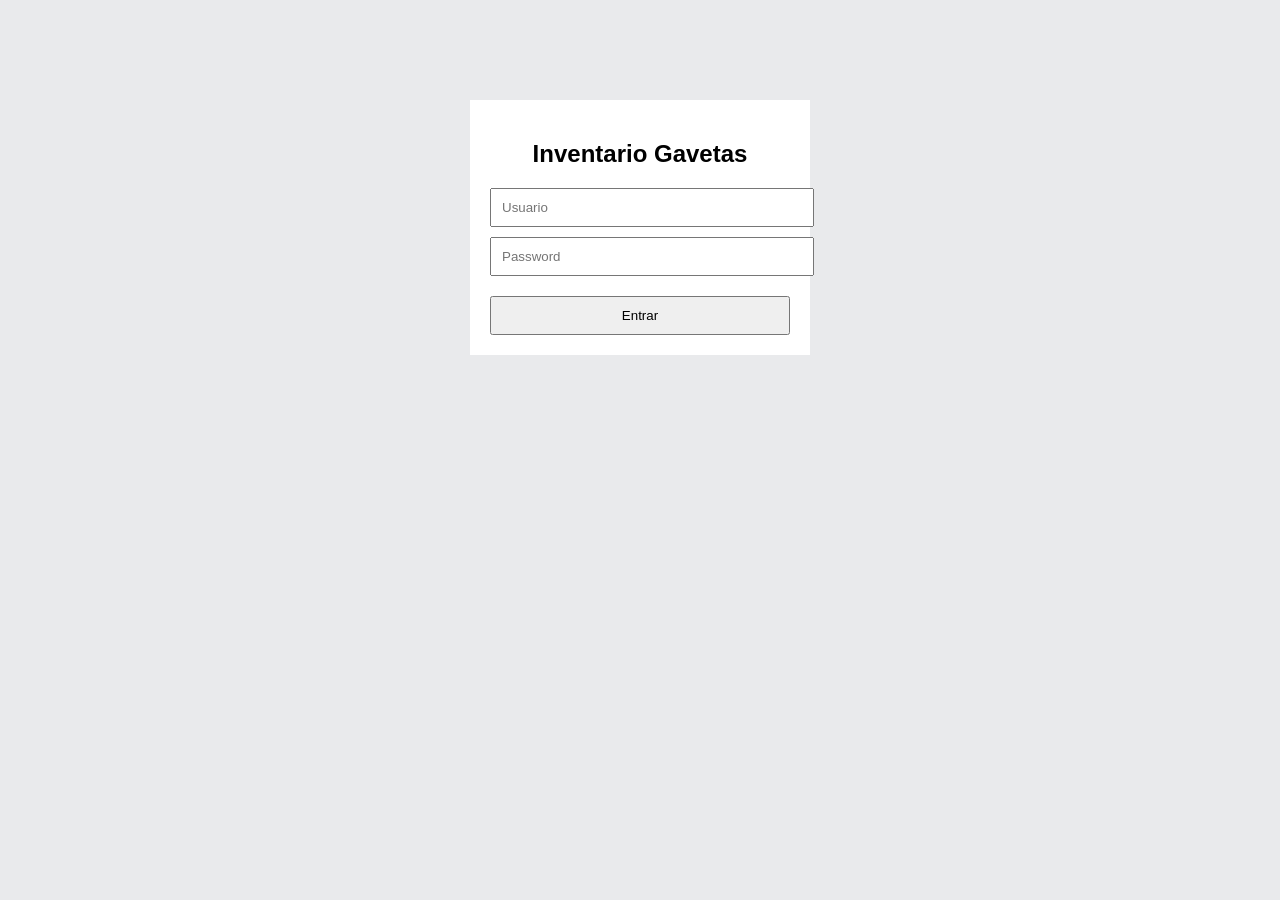
<file: UIX/index.html>
<!DOCTYPE html>
<html>
<head>
<meta charset="UTF-8">
<link rel="stylesheet" href="css/styles.css">
<title>Login</title>
</head>

<body>

<div class="center-card">
    <h2>Inventario Gavetas</h2>

    <input id="user" placeholder="Usuario">
    <input id="pass" type="password" placeholder="Password">

    <button onclick="doLogin()">Entrar</button>
</div>

<script src="js/api.js"></script>
<script src="js/auth.js"></script>

<script>
async function doLogin() {
    try {
        const u = document.getElementById("user").value;
        const p = document.getElementById("pass").value;

        await login(u, p);

    } catch (e) {
        console.error(e);
        alert("Login inválido");
    }
}
</script>

</body>
</html>
</file>
<file: UIX/css/styles.css>
body {
    margin:0;
    font-family: Arial;
    background:#E9EAEC;
}

.ribbon {
    background:#232E45;
    color:white;
    padding:12px;
    display:flex;
    justify-content:space-between;
}

.center-card {
    width:300px;
    margin:100px auto;
    background:white;
    padding:20px;
    text-align:center;
}

.scanner-bar {
    display:flex;
    padding:10px;
}

.scanner-bar input {
    flex:1;
    padding:12px;
}

.content {
    display:flex;
    height:70vh;
}

.inventory {
    flex:1;
    background:white;
    padding:10px;
    overflow:auto;
}

.cart {
    width:300px;
    background:white;
    padding:10px;
}

.item {
    padding:10px;
    margin:5px 0;
    border-radius:6px;
}

.green { background:#baf8ba; }
.orange { background:#ffcc99; }
.red { background:#f8baba; }
.purple { background:#d6b3ff; }

.actions {
    display:flex;
    justify-content:space-around;
    padding:10px;
}

button {
    padding:10px;
}

.modal, .camera-modal {
    display:none;
    position:fixed;
    inset:0;
    background:rgba(0,0,0,0.7);
    justify-content:center;
    align-items:center;
}

.modal-box, .camera-box {
    background:white;
    padding:20px;
    border-radius:10px;
}

.toast {
    position:fixed;
    bottom:20px;
    left:50%;
    transform:translateX(-50%);
    background:black;
    color:white;
    padding:10px;
}

.inv-table {
    width:100%;
    border-collapse: collapse;
}

.inv-table th, .inv-table td {
    padding:8px;
    border-bottom:1px solid #ddd;
    text-align:left;
}

.inv-table tr:hover {
    opacity:0.85;
    cursor:pointer;
}

.center-card input {
    display:block;
    width:100%;
    margin:10px 0;
    padding:10px;
}

.center-card button {
    margin-top:10px;
    width:100%;
}

document.getElementById("pass").addEventListener("keydown", e=>{
    if(e.key === "Enter"){
        doLogin();
    }
});

.cart-item {
    margin-bottom:12px;
    text-align:center;
}

.cart-controls {
    display:flex;
    justify-content:center;
    align-items:center;
    gap:10px;
    margin-top:5px;
}

.cart-controls input {
    width:60px;
    text-align:center;
}
</file>
